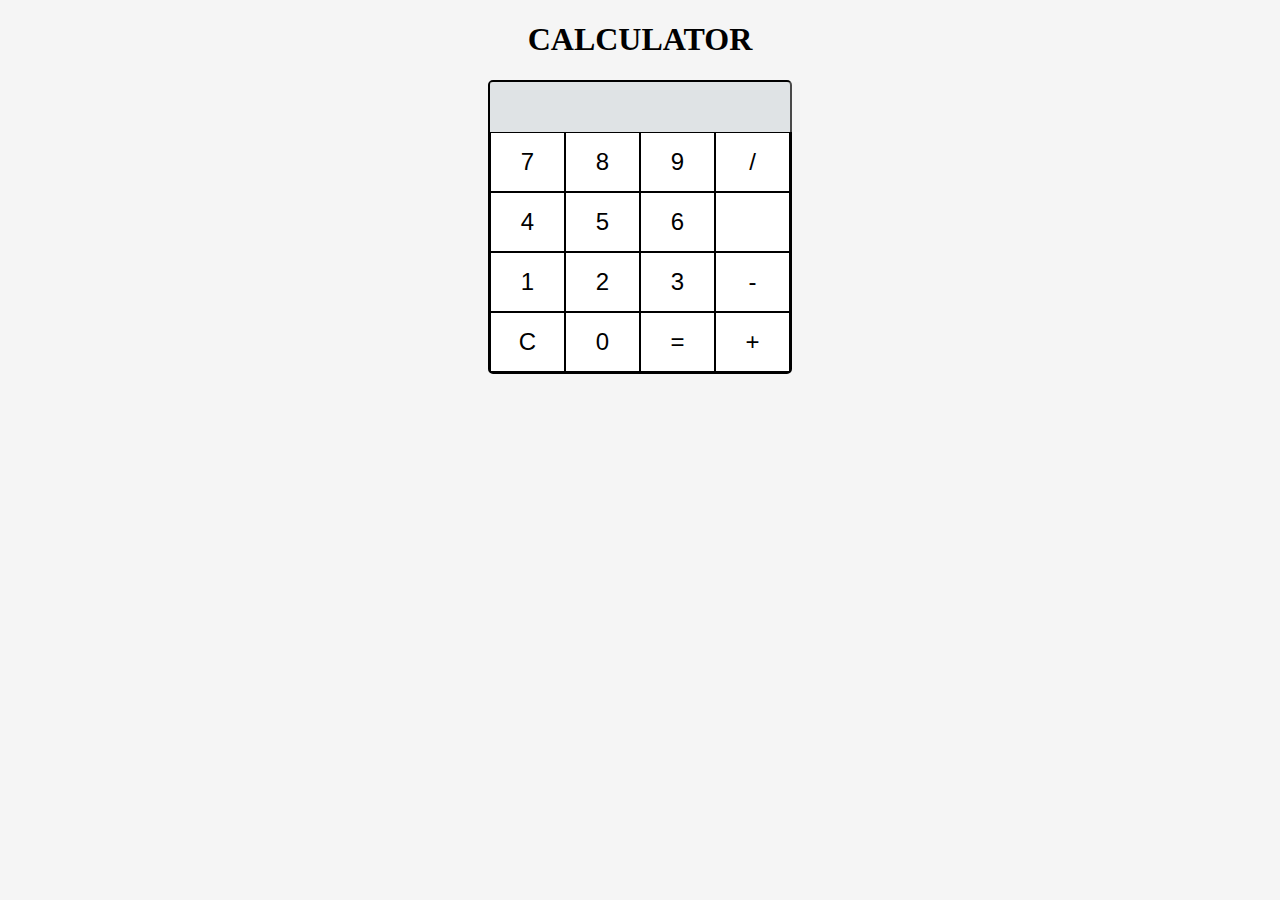
<file: codsoft-calci/index.html>
<!DOCTYPE html>
<html>
<head>
  <title>Simple Calculator</title>
  <h1>CALCULATOR</h1>
  <style>
    body{
        background-color: whitesmoke;
    }
    h1{
        text-align: center;
    }
    .calculator {
      width: 300px;
      margin: 0 auto;
      border: 2px solid black;
      border-radius: 5px;
      background-color: #d9dfe1;
    }

    .calculator input[type="text"] {
      width: 100%;
      height: 40px;
      font-size: 40px;
      text-align: right;
      padding: 5px;
      border: none;
      outline: none;
    }

    .calculator .row {
      display: flex;
    }

    .calculator .row input[type="button"] {
      width: 25%;
      height: 60px;
      font-size: 24px;
      border: 1px solid black;
      background-color: white;
      cursor: pointer;
    }

    .calculator .row input[type="button"]:hover {
      background-color: #8fcf5d;
    }
  </style>
</head>
<body>
  <div class="calculator">
    <input type="text" id="display" disabled>
    <div class="row">
      <input type="button" value="7" onclick="addToDisplay('7')">
      <input type="button" value="8" onclick="addToDisplay('8')">
      <input type="button" value="9" onclick="addToDisplay('9')">
      <input type="button" value="/" onclick="addToDisplay('/')">
    </div>
    <div class="row">
      <input type="button" value="4" onclick="addToDisplay('4')">
      <input type="button" value="5" onclick="addToDisplay('5')">
      <input type="button" value="6" onclick="addToDisplay('6')">
      <input type="button" value="" onclick="addToDisplay('')">
    </div>
    <div class="row">
      <input type="button" value="1" onclick="addToDisplay('1')">
      <input type="button" value="2" onclick="addToDisplay('2')">
      <input type="button" value="3" onclick="addToDisplay('3')">
      <input type="button" value="-" onclick="addToDisplay('-')">
    </div>
    <div class="row">
      <input type="button" value="C" onclick="clearDisplay()">
      <input type="button" value="0" onclick="addToDisplay('0')">
      <input type="button" value="=" onclick="calculate()">
      <input type="button" value="+" onclick="addToDisplay('+')">
    </div>
  </div>

  <script>
    function addToDisplay(value) {
      document.getElementById("display").value += value;
    }

    function clearDisplay() {
      document.getElementById("display").value = '';
    }

    function calculate() {
      try {
        document.getElementById("display").value = eval(document.getElementById("display").value);
      } catch (err) {
        document.getElementById("display").value = 'Error';
      }
    }
  </script>
</body>
</html>
</file>
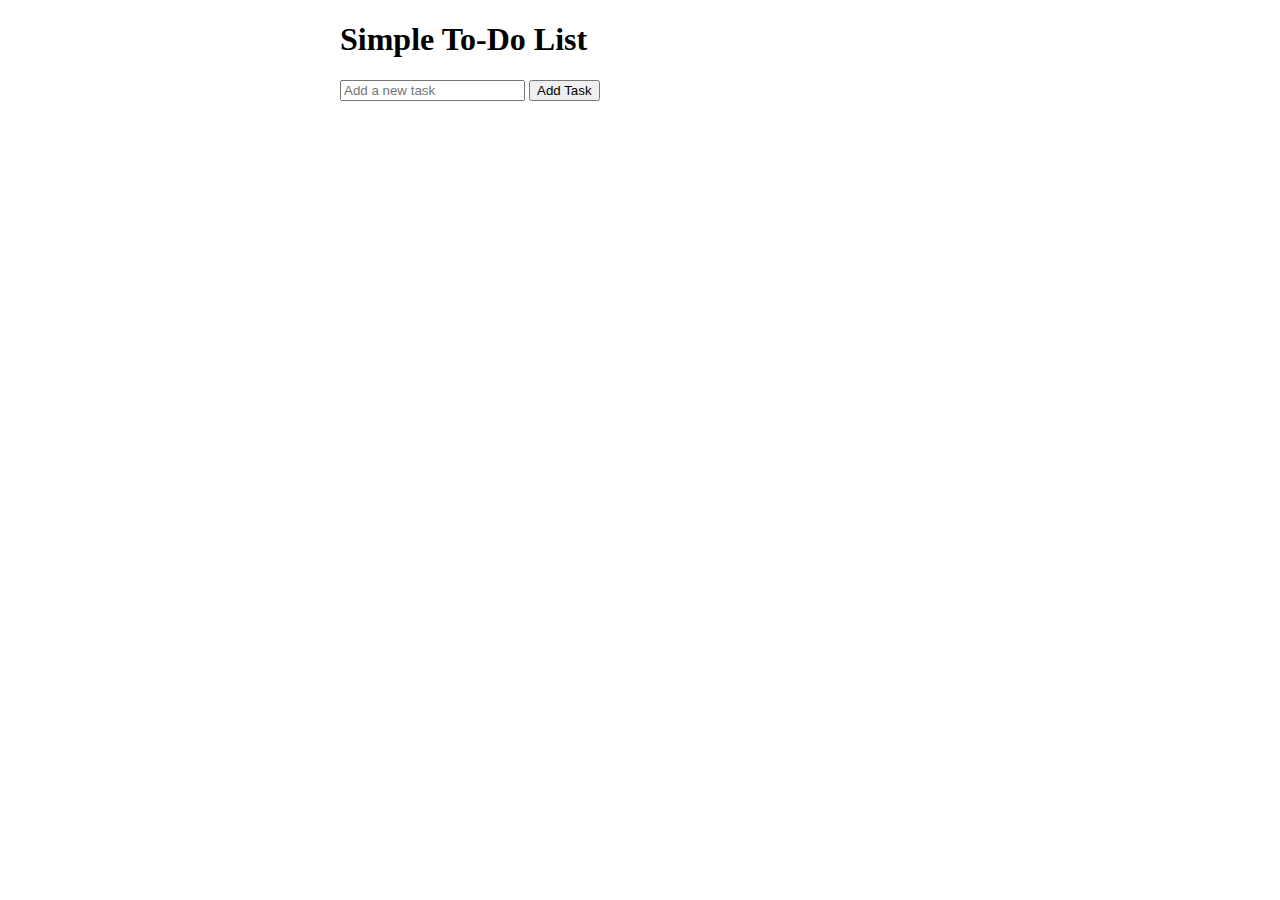
<file: codsoft-todolist/index.html>
<!DOCTYPE html>
<html>
<head>
    <title>Simple To-Do List</title>
    <style>
        body {
            font-family: 'Times New Roman', Times, serif, sans-serif;
        }

        #container {
            max-width: 600px;
            margin: 0 auto;
        }

        #taskList {
            list-style: none;
            padding: 0;
        }

        #taskList li {
            display: flex;
            justify-content: space-between;
            align-items: center;
            margin-bottom: 30px;
        }

        #taskList button {
            background-color: #077b17b6;
            color: #130c01;
            border: none;
            padding: 10px 15px;
            cursor: pointer;
        }

        #taskList input[type="text"] {
            width: 70%;
            padding: 5px;
        }
    </style>
</head>
<body>
    <div id="container">
        <h1>Simple To-Do List</h1>
        <input type="text" id="taskInput" placeholder="Add a new task">
        <button id="addTask">Add Task</button>
        <ul id="taskList"></ul>
    </div>

    <script>
        document.addEventListener("DOMContentLoaded", function() {
            const taskInput = document.getElementById("taskInput");
            const addTaskButton = document.getElementById("addTask");
            const taskList = document.getElementById("taskList");

            
            const tasks = JSON.parse(localStorage.getItem("tasks")) || [];

            function renderTasks() {
                taskList.innerHTML = "";
                tasks.forEach((task, index) => {
                    const listItem = document.createElement("li");
                    listItem.innerHTML = `
                        <input type="text" value="${task}" readonly>
                        <button onclick="editTask(${index})">Edit</button>
                        <button onclick="deleteTask(${index})">Delete</button>
                    `;
                    taskList.appendChild(listItem);
                });
            }

            renderTasks();

            addTaskButton.addEventListener("click", function() {
                const newTask = taskInput.value.trim();
                if (newTask !== "") {
                    tasks.push(newTask);
                    localStorage.setItem("tasks", JSON.stringify(tasks));
                    taskInput.value = "";
                    renderTasks();
                }
            });

            function editTask(index) {
                const listItem = taskList.children[index];
                const inputField = listItem.querySelector("input");
                inputField.removeAttribute("readonly");
                inputField.addEventListener("blur", function() {
                    tasks[index] = inputField.value;
                    inputField.setAttribute("readonly", true);
                    localStorage.setItem("tasks", JSON.stringify(tasks));
                });
            }

            window.editTask = editTask;

            function deleteTask(index) {
                tasks.splice(index, 1);
                localStorage.setItem("tasks", JSON.stringify(tasks));
                renderTasks();
            }

            window.deleteTask = deleteTask;
        });
    </script>
</body>
</html>
</file>
